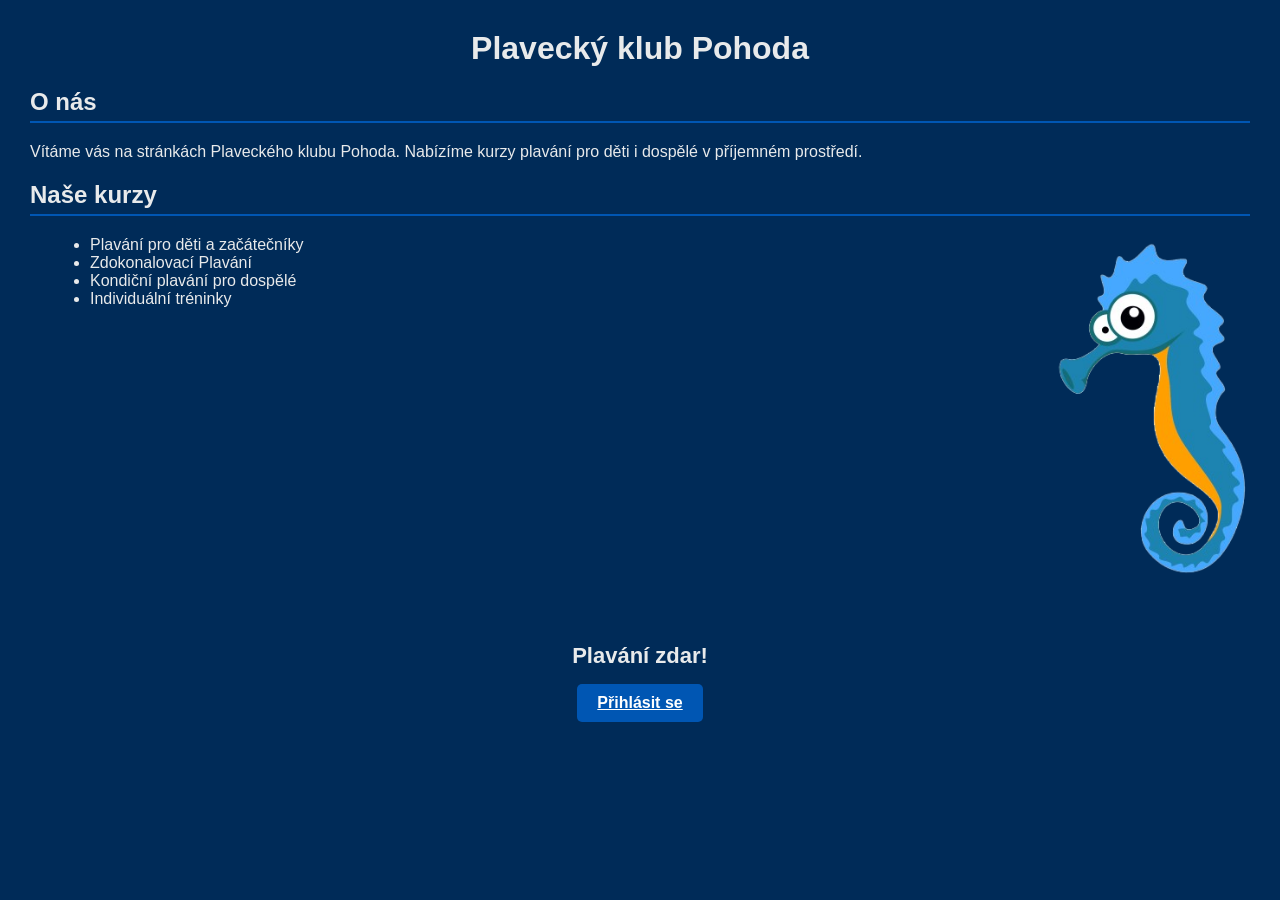
<file: index.html>
<!DOCTYPE html>
<html lang="cs">
<head>
    <meta charset="UTF-8">
    <title>Plavecký klub Pohoda</title>
    <link rel="stylesheet" href="style.css">
</head>
<body>

    <h1>Plavecký klub Pohoda</h1>

    <h2 id="o-nas">O nás</h2>
    <p>Vítáme vás na stránkách Plaveckého klubu Pohoda. Nabízíme kurzy plavání pro děti i dospělé v příjemném prostředí.</p>

    <h2 id="kurzy">Naše kurzy</h2>
    
    <img src="konikfotka.png" class="konik">

    <ul class="kurzyinfo">
        <li>Plavání pro děti a začátečníky</li>
        <li>Zdokonalovací Plavání</li>
        <li>Kondiční plavání pro dospělé</li>
        <li>Individuální tréninky</li>
    </ul>
    
    <div class="prihlaska">
        <h3>Plavání zdar!</h3>      
        <a href="prihlaska.html">Přihlásit se</a>
    </div>

</body>
</html>
</file>
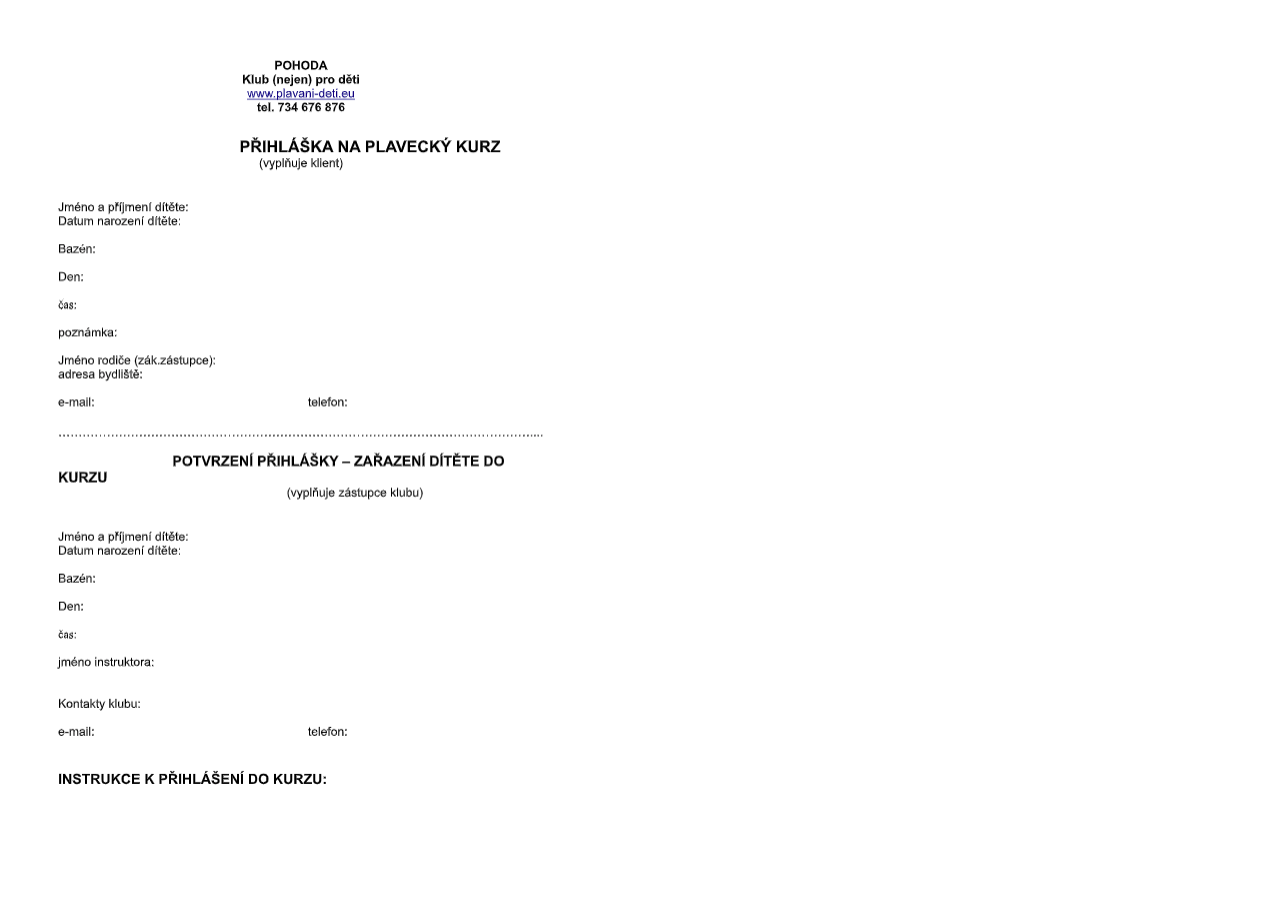
<file: prihlaska.html>
<!DOCTYPE html>
<html lang="en">
<head>
    <meta charset="UTF-8">
    <meta name="viewport" content="width=device-width, initial-scale=1.0">
    <title>Přihláška</title>
</head>
<body>
    <img src="prihlaskafotka.png" alt="Přihláška na plavecký kurz">
</body>
</html>
</file>
<file: style.css>
body {
    font-family: Arial, sans-serif;
    background-color: #002b58;
    color: #e8eaeb;
    margin: 30px;
}

h1 {
    color: #e8eaeb;
    text-align: center;
}

h2 {
    color: #e8eaeb;
    border-bottom: 2px solid #0056b3;
    padding-bottom: 5px;
    margin-top: 20px;
}

p {
    color: #e8eaeb;
    font-size: 16px;
    margin-top: 10px;
}

.kurzyinfo {
    margin-left: 20px;
    color: #e8eaeb;
}

.konik {
    float: right;
    width: 200px;
    height: auto;
    margin-left: 20px;
}

.prihlaska {
    clear: both;
    text-align: center;
    padding-top: 40px;
}

.prihlaska h3 {
    color: #e8eaeb;
    font-size: 22px;
    margin-bottom: 15px;
}

.prihlaska a {
    display: inline-block;
    color: #ffffff;
    background-color: #0056b3;
    padding: 10px 20px;
    border-radius: 5px;
    font-size: 16px;
    font-weight: bold;
}

.prihlaska a:hover {
    background-color: #0077b6;
}
</file>
